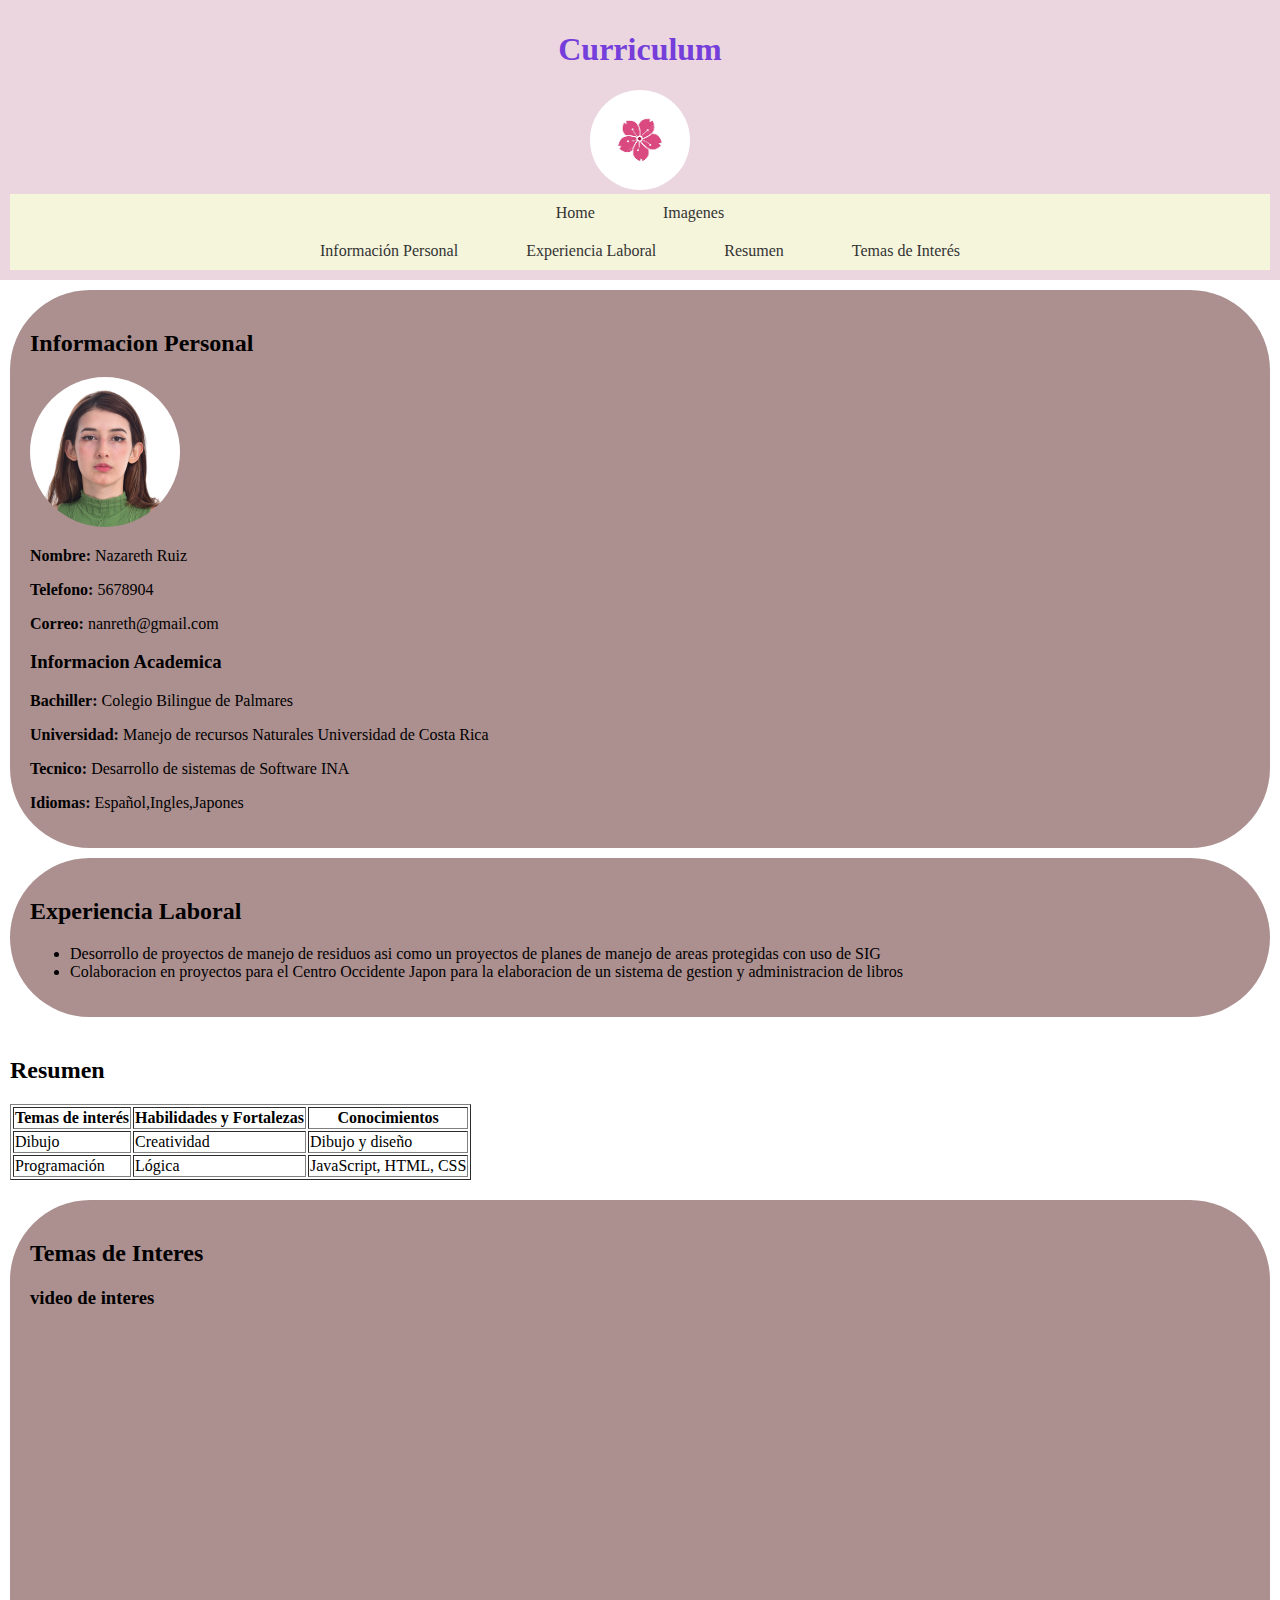
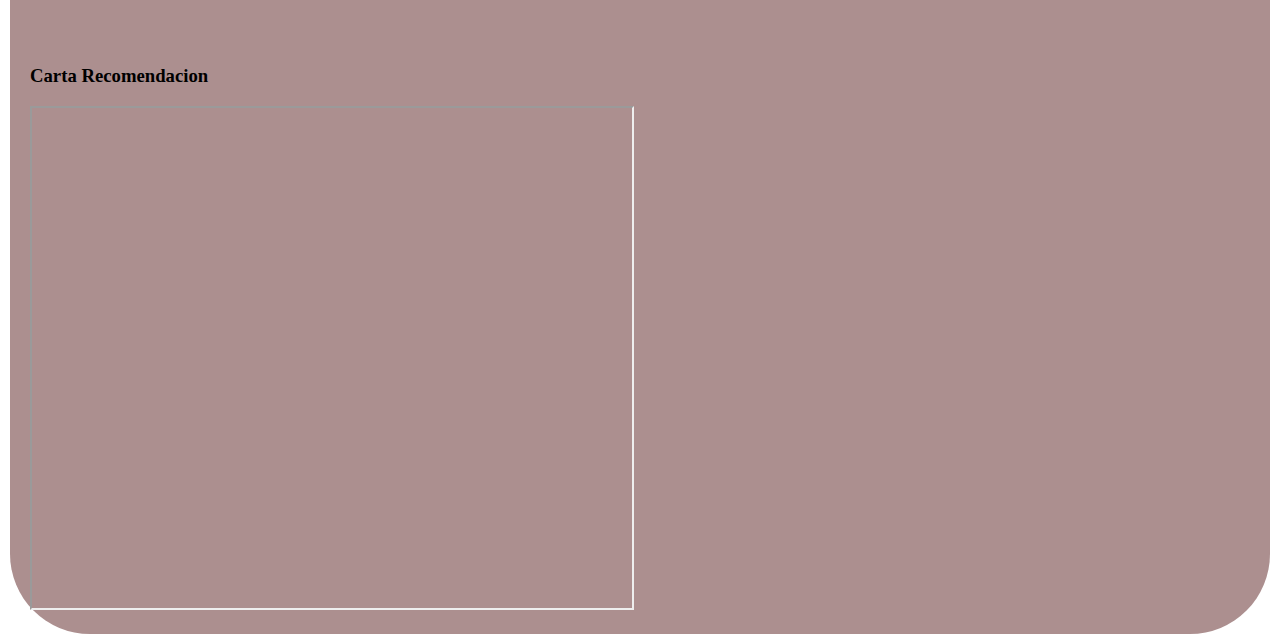
<file: index.html>
<!DOCTYPE html>
<html lang="es">
<head>
    <meta charset="UTF-8">
    <meta name="viewport" content="width=device-width, initial-scale=1.0">
    <meta name="author" content="Nazareth Ruiz">
    <meta name="Description" content="pagina de curriculum">
    <title>pagina de mi curriculum</title>
    <link rel="stylesheet" href="css/miEstilo.css">
    

</head>




<body>
    <header>
        <h1>Curriculum </h1>
       <img class="circularImag" src="imagen/logo.png" width="100">
       <nav>
        <a href="index.html">Home</a>  
        <a href="imagenes.html">Imagenes</a>
       </nav>
   
       <nav >
           
           <a href="#informacion-personal">Información Personal</a>
           <a href="#experiencia-laboral">Experiencia Laboral</a>      
           <a href="#resumen">Resumen</a>
           <a href="#temas-de-interes">Temas de Interés</a>
       </nav>
       
    </header>

  




    <section  id="informacion-personal" class="content-section">
        <h2>Informacion Personal</h2>
        <img class="circularImag" src="imagen/foto.png.JPG" width="150" alt="mi foto">

       <p> <strong>Nombre:</strong> Nazareth Ruiz</p>
       <p><strong>Telefono:</strong> 5678904</p>
       <p><strong>Correo:</strong> nanreth@gmail.com</p>
       <h3>Informacion Academica</h3>
       <p><strong>Bachiller:</strong> Colegio Bilingue de Palmares</p>
       <p><strong>Universidad:</strong> Manejo de recursos Naturales Universidad de Costa Rica</p>
       <p><strong>Tecnico:</strong> Desarrollo de sistemas de Software INA</p>
       <p><strong>Idiomas:</strong> Español,Ingles,Japones</p>


    </section>


    <section id="experiencia-laboral" class="content-section">

        <h2>Experiencia Laboral</h2>
        
            <ul>
                <li>Desorrollo de proyectos de manejo de residuos asi como un proyectos de planes de manejo de areas protegidas con uso de SIG  </li>
                <li>Colaboracion en proyectos para el Centro Occidente Japon para la elaboracion de un sistema de gestion y administracion de libros</li>
                
            </ul>
       
    </section>


   


   
        <section id="resumen">
            <h2>Resumen</h2>
            <table border="1">
                <thead>
                    <tr>
                        <th>Temas de interés</th>
                        <th>Habilidades y Fortalezas</th>
                        <th>Conocimientos</th>
                    </tr>
                </thead>
                <tbody>
                    <tr>
                        <td>Dibujo</td>
                        <td>Creatividad</td>
                        <td>Dibujo y diseño</td>
                    </tr>
                    <tr>
                        <td>Programación</td>
                        <td>Lógica</td>
                        <td>JavaScript, HTML, CSS</td>
                    </tr>
                </tbody>
            </table>
        </section>

        <section id="temas-de-interes" class="content-section">
            <h2>Temas de Interes</h2>
            <h3>video de interes</h3> 
            <iframe width="560" height="315" src="https://www.youtube.com/embed/VxrIZGQfxmE?si=ersRv8w4KHoGMq6l" title="YouTube video player" frameborder="0" allow="accelerometer; autoplay; clipboard-write; encrypted-media; gyroscope; picture-in-picture; web-share" referrerpolicy="strict-origin-when-cross-origin" allowfullscreen></iframe>
            <h3>Carta Recomendacion</h3>
            <iframe src="cartas/Carta recomendación.pdf"  width="600" height="500">
        </section>
        
  
</body>


</html>
</file>
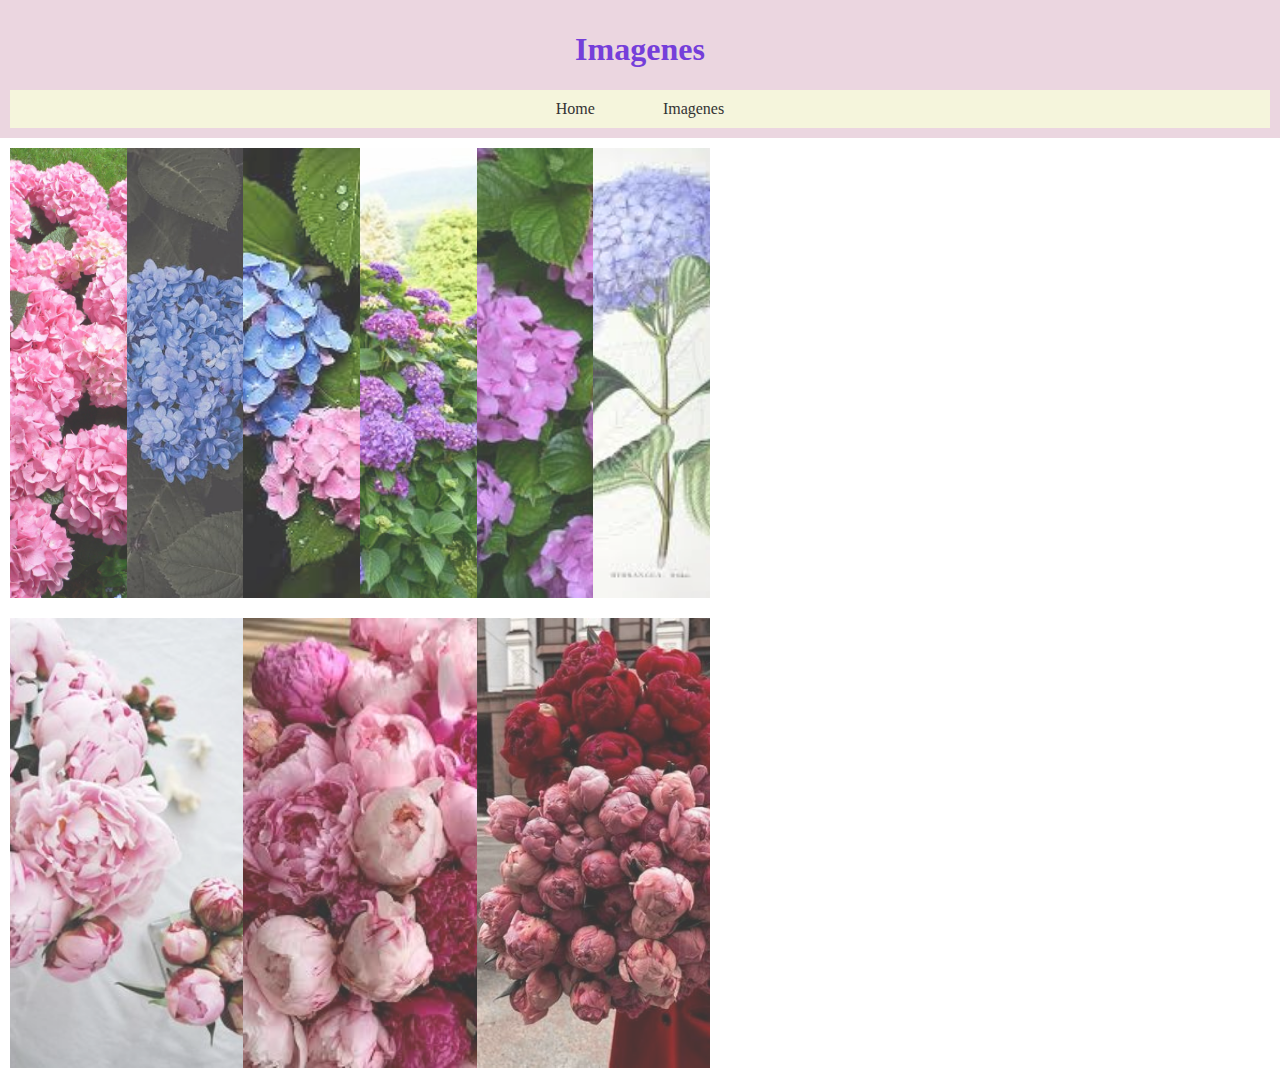
<file: imagenes.html>
<!DOCTYPE html>
<html lang="es">
<head>
    <meta charset="UTF-8">
    <meta name="viewport" content="width=device-width, initial-scale=1.0">
    <meta name="author" content="Nazareth Ruiz">
    <meta name="Description" content="pagina de curriculum">
    <title>pagina de mi curriculum</title>
    <link rel="stylesheet" href="css/miEstilo.css">
    

</head>
<body>
    <header>
        <h1>Imagenes </h1>
        <nav>
            <a href="index.html">Home</a>  
            <a href="imagenes.html">Imagenes</a>
           </nav>
    </header>




    <main>

        <section class="imagenesGaleria">
            <img src="imagen/ortencias01.jpg">
            <img src="imagen/ortencia02.jpeg">
            <img src="imagen/ortencia03.jpeg">
            <img src="imagen/ortenci05.jpg">
            <img src="imagen/ortencia06.jpg">
            <img src="imagen/ortencia07.jpeg">

        </section>


        <section class="imagenesGaleria">
            <img src="imagen/peonia01.jpg">
            <img src="imagen/peonia02.jpeg">
            <img src="imagen/peonia03.jpg">

        </section>
    </main>


</body>
</file>
<file: css/miEstilo.css>
body{
    font-family:Cambria, Cochin, Georgia, Times, 'Times New Roman', serif;
    margin: 0;
    padding: 0;
}

header,nav,section,footer{
    padding: 10px;
}

header{
    background-color: rgb(235, 214, 224);      
    color:rgb(117, 62, 218);
    text-align:center;
}

nav{
    background-color: beige;
    text-align: center;
}

nav a {
    margin: 0 32px;
    color: #333;
    text-decoration: none;
}

.content-section {
    padding: 20px;
    margin: 10px;
    background-color: #ac8f8f;
    border-radius: 80px;
}


.table-summary {
    width: 100%;
    border-collapse: collapse;
    margin-top: 20px;
}
.table-summary, .table-summary th, .table-summary td {
    border: 133px solid #333;
    padding: 10px;
}

.circularImag {
    max-width: 150px;
    border-radius: 50%;
}

/*imagenes */
.imagenesGaleria {
    display: flex;
    width: 700px;
    height: 450px;
}
.imagenesGaleria   img{
    width: 0px;
    flex-grow: 1;
    object-fit: cover;
    opacity: .8;
    transition: .5s ease;
}

.imagenesGaleria  img:hover{
    cursor: crosshair;
    width: 300px;
    opacity: 1;
    filter: contrast(120%);
}
</file>
